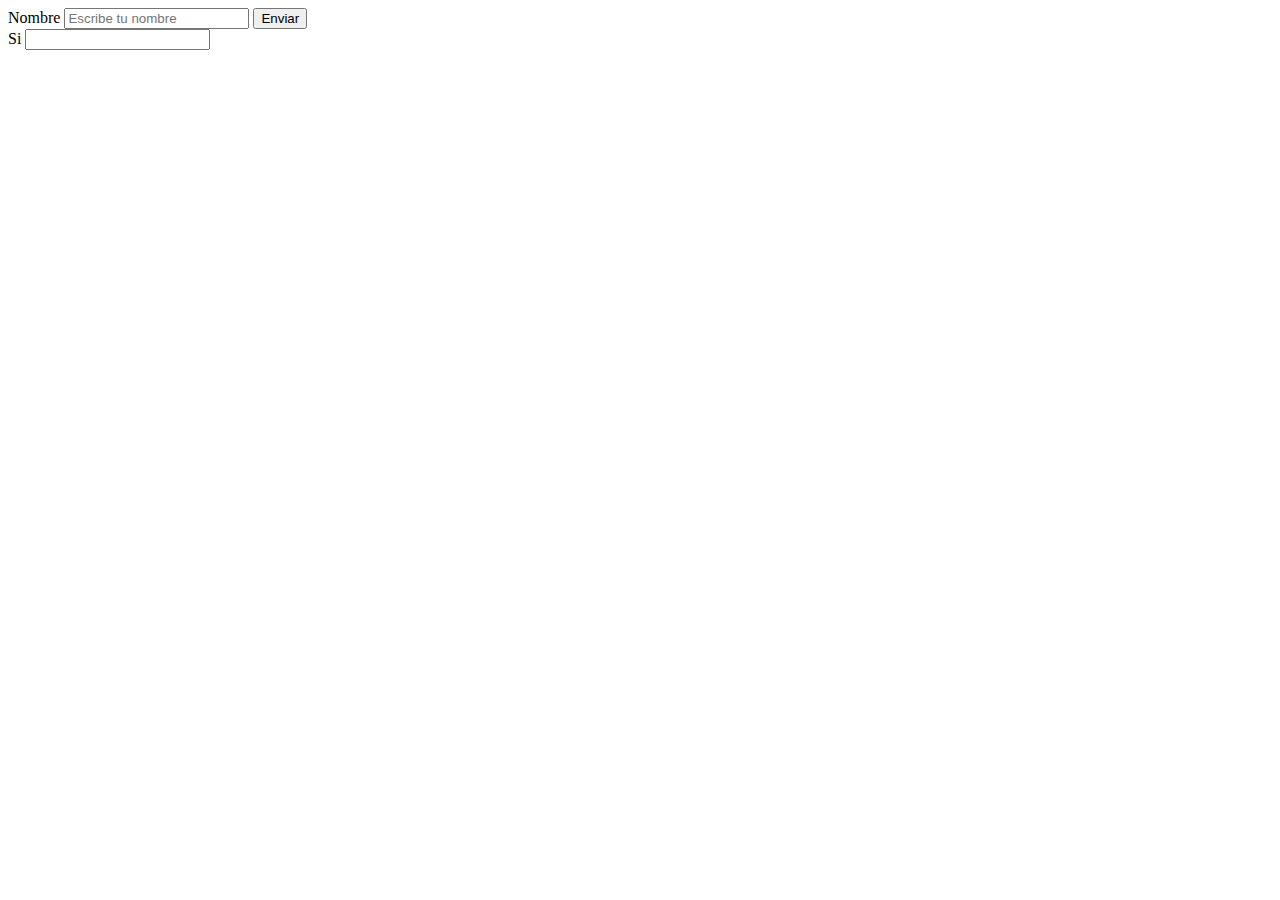
<file: EjemploFormulario/index.html>
<!DOCTYPE html>
<html lang="en">
<head>
    <meta charset="UTF-8">
    <meta name="viewport" content="width=device-width, initial-scale=1.0">
    <title>Document</title>
</head>
<body>
    <form action="">
        <div>
            <label for="name">Nombre</label>
            <input required id="name" type="text" placeholder="Escribe tu nombre">
            <button type="submit">Enviar</button>
        </div>
        <div>
            <label for="">
                <span>Si</span>
                <input id="radio"
            </label>
        </div>
        
    </form>
</body>
</html>
</file>
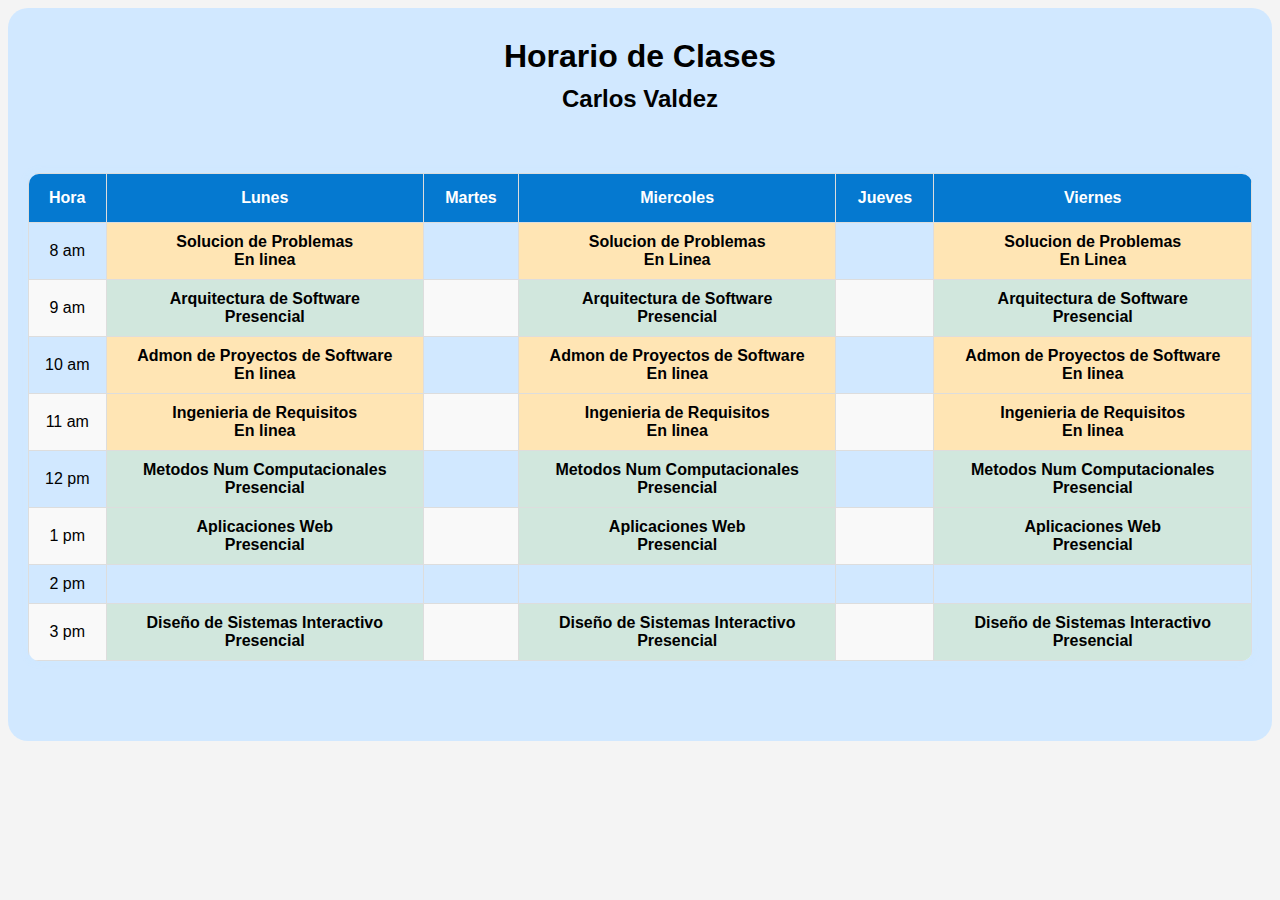
<file: HorarioDeClases/index.html>
<!DOCTYPE html>
<html lang="en">

<head>
    <meta charset="UTF-8">
    <meta name="viewport" content="width=device-width, initial-scale=1.0">
    <title>Horario de Clases</title>
    <link rel="stylesheet" href="style.css">
</head>

<body>
    <div>
        <h1>Horario de Clases</h1>
        <h2> Carlos Valdez</h2>
        <table>
            <thead>
                <tr>
                    <th scope="col">Hora</th>
                    <th scope="col">Lunes</th>
                    <th scope="col">Martes</th>
                    <th scope="col">Miercoles</th>
                    <th scope="col">Jueves</th>
                    <th scope="col">Viernes</th>
                </tr>
            </thead>
            <tbody>
                <tr>
                    <td> 8 am</td>
                    <td class="enLinea">
                        Solucion de Problemas<br>
                        En linea
                    </td>
                    <td>&nbsp; </td>
                    <td class="enLinea">
                        Solucion de Problemas<br>
                        En Linea
                    </td>
                    <td> &nbsp;</td>
                    <td class="enLinea">
                        Solucion de Problemas<br>
                        En Linea
                    </td>


                </tr>
                <tr>
                    <td> 9 am</td>
                    <td class="presencial">
                        Arquitectura de Software<br>
                        Presencial
                    </td>
                    <td>&nbsp; </td>
                    <td class="presencial">
                        Arquitectura de Software<br>
                        Presencial
                    </td>
                    <td>&nbsp; </td>
                    <td class="presencial">
                        Arquitectura de Software<br>
                        Presencial
                    </td>
                </tr>
                <tr>
                    <td> 10 am</td>
                    <td class="enLinea">
                        Admon de Proyectos de Software<br>
                        En linea
                    </td>
                    <td>&nbsp; </td>
                    <td class="enLinea">
                        Admon de Proyectos de Software<br>
                        En linea
                    </td>
                    <td> &nbsp;</td>
                    <td class="enLinea">
                        Admon de Proyectos de Software<br>
                        En linea
                    </td>
                </tr>
                <tr>
                    <td> 11 am</td>
                    <td class="enLinea">
                        Ingenieria de Requisitos<br>
                        En linea
                    </td>
                    <td> &nbsp;</td>
                    <td class="enLinea">
                        Ingenieria de Requisitos<br>
                        En linea

                    </td>
                    <td> &nbsp;</td>
                    <td class="enLinea">
                        Ingenieria de Requisitos<br>
                        En linea
                    </td>

                </tr>
                <tr>
                    <td> 12 pm</td>
                    <td class="presencial">
                        Metodos Num Computacionales<br>
                        Presencial
                    </td>
                    <td>&nbsp; </td>
                    <td class="presencial" `>
                        Metodos Num Computacionales<br>
                        Presencial

                    </td>
                    <td>&nbsp; </td>
                    <td class="presencial">
                        Metodos Num Computacionales<br>
                        Presencial
                    </td>
                </tr>
                <tr>
                    <td> 1 pm</td>
                    <td class="presencial">
                        Aplicaciones Web<br>
                        Presencial
                    </td>
                    <td> &nbsp;</td>
                    <td class="presencial">
                        Aplicaciones Web<br>
                        Presencial

                    </td>
                    <td>&nbsp; </td>
                    <td class="presencial">
                        Aplicaciones Web<br>
                        Presencial
                    </td>
                </tr>
                <tr>
                    <td> 2 pm</td>
                    <td>&nbsp; </td>
                    <td>&nbsp; </td>
                    <td>&nbsp;</td>
                    <td>&nbsp;</td>
                    <td>&nbsp; </td>
                </tr>
                <tr>
                    <td> 3 pm</td>
                    <td class="presencial">Diseño de Sistemas Interactivo<br>
                        Presencial
                    </td>
                    <td> &nbsp;</td>
                    <td class="presencial">Diseño de Sistemas Interactivo<br>
                        Presencial
                    </td>
                    <td>&nbsp; </td>
                    <td class="presencial">Diseño de Sistemas Interactivo<br>
                        Presencial
                    </td>
                </tr>
    </div>


    </tbody>
    </table>
</body>

</html>

<!--Dentro de las etiquetas basicas para crear una tabla en html de la forma mas sencilla posible
    <table> Etiqueta contednera que tendra en su interior toda la tabla y por ende todas las demas etiquetas
        <tr> Etiqueta que define una fila de la tabla
            <th> Etiqueta que define una celda de encabezado de la tabla (se encuentra dentro de una fila)
            <td> Etiqueta que define una celda de datos de la tabla (se encuentra dentro de una fila)


                Etiquetas semanticas
                <caption> Etiqueta que define un titulo para la tabla
                <thead> Etiqueta que define un grupo de filas de encabezado en una tabla
                <tbody> Etiqueta que define un grupo de filas de cuerpo en una tabla
                <tfoot> Etiqueta que define un grupo de filas de pie de tabla

                    <td>&nbsp;</td> :   -  significa non-breaking space (espacio no separable).
                                        - Se usa para insertar un espacio visible en una celda vacía sin que el navegador la colapse o la muestre como “inexistente”.
                                        - En tablas, ayuda a mantener el formato visual cuando no hay contenido real.



-->
</file>
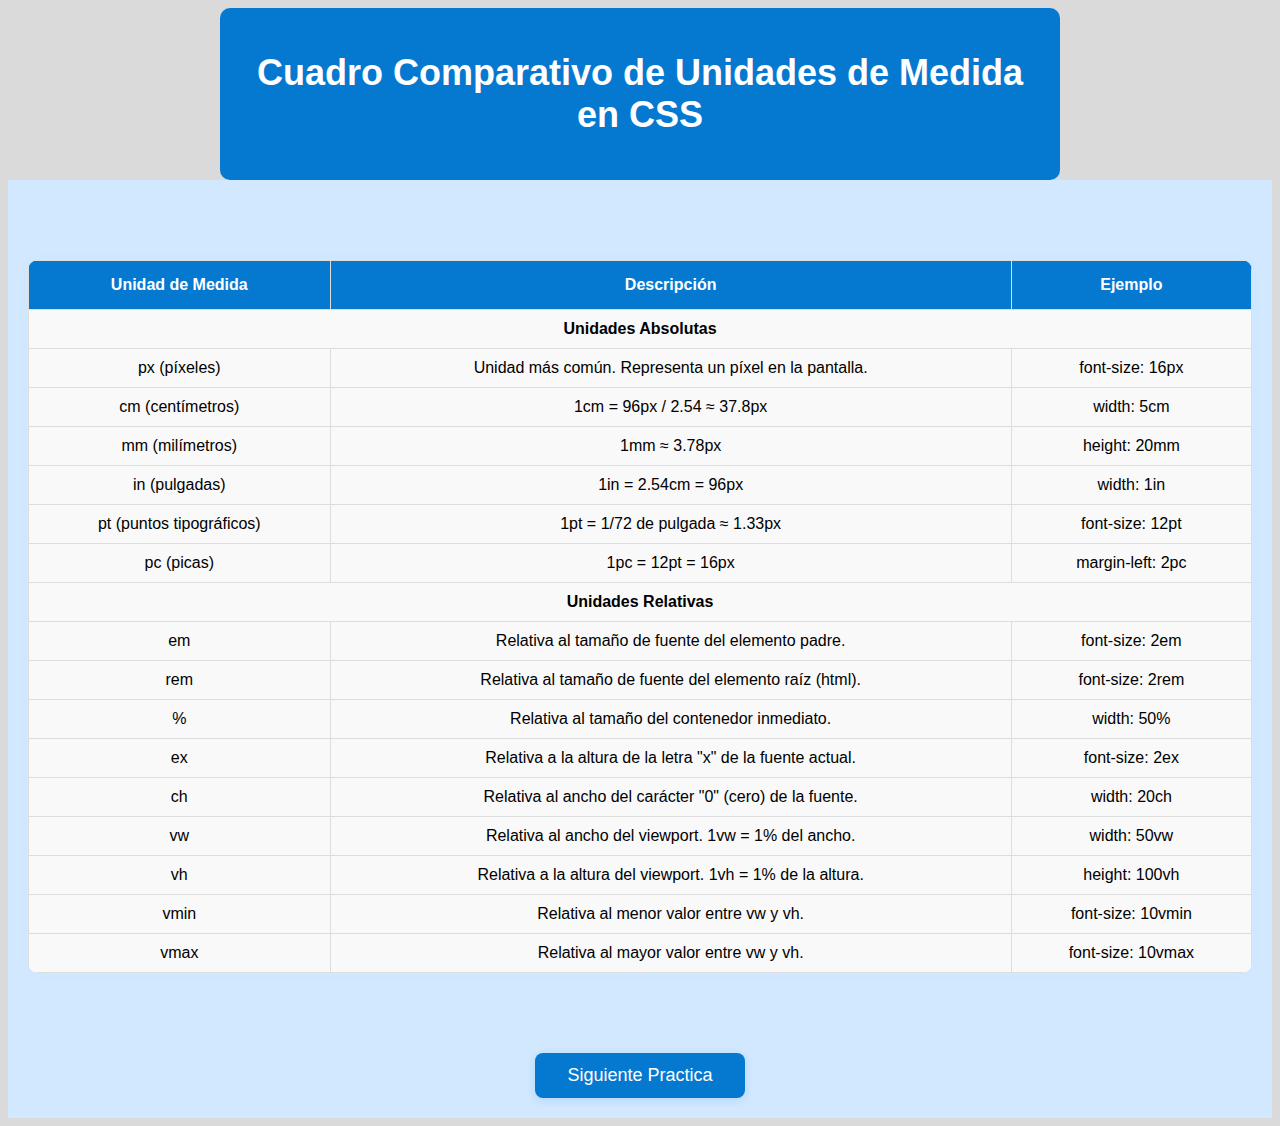
<file: UnidadesDeMedidaenCSS/index.html>
<!DOCTYPE html>
<html lang="en">

<head>
    <meta charset="UTF-8">
    <meta name="viewport" content="width=device-width, initial-scale=1.0">
    <title>Unidades de Medida en CSS</title>
    <link rel="stylesheet" href="style.css" />
</head>

<body class="Body">
    <div>
        <header class="Header">
            <h1>Cuadro Comparativo de Unidades de Medida en CSS</h1>
        </header>
    </div>
    <div class="Body__div">
        <table class="Body__Tabla">
            <thead>
                <tr class="Body__Tabla--tr">
                    <th class="Body__Tabla--th" scope="col">Unidad de Medida</th>
                    <th class="Body__Tabla--th" scope="col">Descripción</th>
                    <th class="Body__Tabla--th" scope="col">Ejemplo</th>
                </tr>
            </thead>
            <tbody>
                <tr class="Body__Tabla--tr">
                    <td class="Body__Tabla--td"colspan="3"><strong>Unidades Absolutas</strong></td>
                </tr>
                <tr class="Body__Tabla--tr">
                    <td class="Body__Tabla--td">px (píxeles)</td>
                    <td class="Body__Tabla--td">Unidad más común. Representa un píxel en la pantalla.</td>
                    <td class="Body__Tabla--td">font-size: 16px</td>
                </tr>
                <tr class="Body__Tabla--tr">
                    <td class="Body__Tabla--td">cm (centímetros)</td>
                    <td class="Body__Tabla--td">1cm = 96px / 2.54 ≈ 37.8px</td>
                    <td class="Body__Tabla--td">width: 5cm</td>
                </tr>
                <tr class="Body__Tabla--tr">
                    <td class="Body__Tabla--td">mm (milímetros)</td>
                    <td class="Body__Tabla--td">1mm ≈ 3.78px</td>
                    <td class="Body__Tabla--td">height: 20mm</td>
                </tr>
                <tr class="Body__Tabla--tr">
                    <td class="Body__Tabla--td">in (pulgadas)</td>
                    <td class="Body__Tabla--td">1in = 2.54cm = 96px</td>
                    <td class="Body__Tabla--td">width: 1in</td>
                </tr>
                <tr class="Body__Tabla--tr">
                    <td class="Body__Tabla--td">pt (puntos tipográficos)</td>
                    <td class="Body__Tabla--td">1pt = 1/72 de pulgada ≈ 1.33px</td>
                    <td class="Body__Tabla--td">font-size: 12pt</td>
                </tr>
                <tr class="Body__Tabla--tr">
                    <td class="Body__Tabla--td">pc (picas)</td>
                    <td class="Body__Tabla--td">1pc = 12pt = 16px</td>
                    <td class="Body__Tabla--td">margin-left: 2pc</td>
                </tr>

                <tr class="Body__Tabla--tr">
                    <td class="Body__Tabla--td" colspan="3"><strong>Unidades Relativas</strong></td>
                </tr>
                <tr class="Body__Tabla--tr">
                    <td class="Body__Tabla--td">em</td>
                    <td class="Body__Tabla--td">Relativa al tamaño de fuente del elemento padre.</td>
                    <td class="Body__Tabla--td">font-size: 2em</td>
                </tr>
                <tr class="Body__Tabla--tr">
                    <td class="Body__Tabla--td">rem</td>
                    <td class="Body__Tabla--td">Relativa al tamaño de fuente del elemento raíz (html).</td>
                    <td class="Body__Tabla--td">font-size: 2rem</td>
                </tr>
                <tr class="Body__Tabla--tr">
                    <td class="Body__Tabla--td">%</td>
                    <td class="Body__Tabla--td">Relativa al tamaño del contenedor inmediato.</td>
                    <td class="Body__Tabla--td">width: 50%</td>
                </tr>
                <tr class="Body__Tabla--tr">
                    <td class="Body__Tabla--td">ex</td>
                    <td class="Body__Tabla--td">Relativa a la altura de la letra "x" de la fuente actual.</td>
                    <td class="Body__Tabla--td">font-size: 2ex</td>
                </tr>
                <tr class="Body__Tabla--tr">
                    <td class="Body__Tabla--td">ch</td>
                    <td class="Body__Tabla--td">Relativa al ancho del carácter "0" (cero) de la fuente.</td>
                    <td class="Body__Tabla--td">width: 20ch</td>
                </tr>
                <tr class="Body__Tabla--tr">
                    <td class="Body__Tabla--td">vw</td>
                    <td class="Body__Tabla--td">Relativa al ancho del viewport. 1vw = 1% del ancho.</td>
                    <td class="Body__Tabla--td">width: 50vw</td>
                </tr>
                <tr class="Body__Tabla--tr">
                    <td class="Body__Tabla--td">vh</td>
                    <td class="Body__Tabla--td">Relativa a la altura del viewport. 1vh = 1% de la altura.</td>
                    <td class="Body__Tabla--td">height: 100vh</td>
                </tr>
                <tr class="Body__Tabla--tr">
                    <td class="Body__Tabla--td">vmin</td>
                    <td class="Body__Tabla--td">Relativa al menor valor entre vw y vh.</td>
                    <td class="Body__Tabla--td">font-size: 10vmin</td>
                </tr>
                <tr class="Body__Tabla--tr">
                    <td class="Body__Tabla--td">vmax</td>
                    <td class="Body__Tabla--td">Relativa al mayor valor entre vw y vh.</td>
                    <td class="Body__Tabla--td">font-size: 10vmax</td>
                </tr>
            </tbody>
        </table>
        <div class="Body__Boton--Centrar">
            <a href="SigPractica.html" class="Body__button"> Siguiente Practica</a>
        </div>
    </div>
    
</body>

</html>
</file>
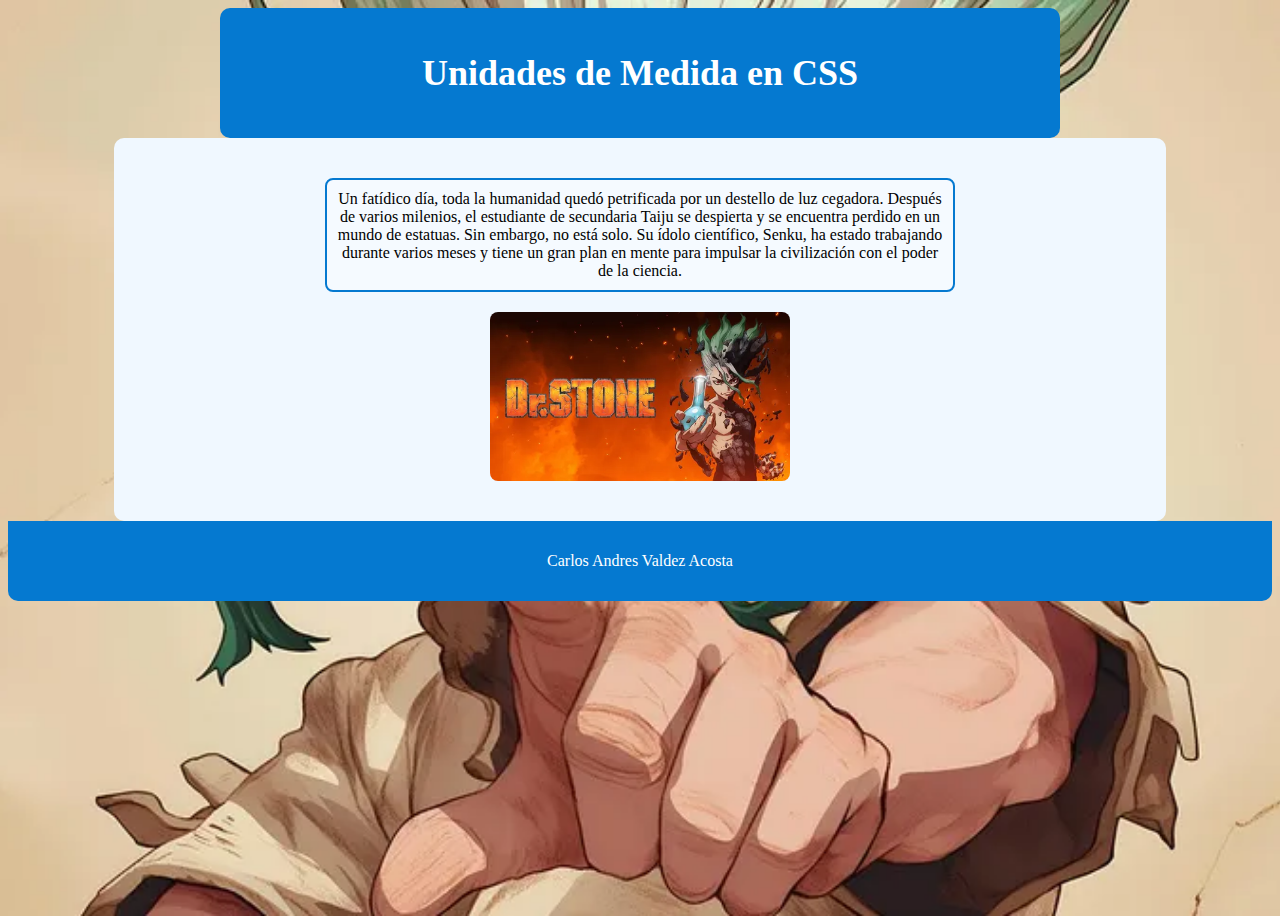
<file: UnidadesDeMedidaenCSS/SigPractica.html>
<!DOCTYPE html>
<html lang="en">
<head>
    <meta charset="UTF-8">
    <meta name="viewport" content="width=device-width, initial-scale=1.0">
    <title>Unidades de Medida Practica</title>
    <link rel="stylesheet" href="style.css">
</head>
<body class="SigPractica__Background">
    <header class="Header">
        <h1>Unidades de Medida en CSS</h1>
    </header>
    <main class="Contenedor">
        <!-- contenido principal -->
         <p>
             Un fatídico día, toda la humanidad quedó petrificada por un destello de luz cegadora. Después de varios milenios, el estudiante de secundaria Taiju se despierta y se encuentra perdido en un mundo de estatuas. Sin embargo, no está solo. Su ídolo científico, Senku, ha estado trabajando durante varios meses y tiene un gran plan en mente para impulsar la civilización con el poder de la ciencia.
         </p>
         <img src="./Dr-Stone.png" alt="Dr Stone " class="Imagen">
         
    </main>
    <footer class="Footer">
        <p>Carlos Andres Valdez Acosta</p>
    </footer>
</body>
</html>
</file>
<file: HorarioDeClases/style.css>
/*Estilos de la tabla*/
div{
    width: auto;
    margin: auto;
    overflow: hidden;
    background-color: #d1e8ff;
    border-radius: 20px;
    padding: 20px;
}
h1, h2{
    text-align: center;
    margin: 10px;
    font-family: 'Segoe UI',sans-serif;
}
body{
    font-family:Arial, sans-serif;
    background-color:#f4f4f4;
}
table{
    border-collapse: collapse;
    width: 100%;
    margin: 60px auto;
    box-shadow:0 0 10px rgba(184, 241, 255, 0.1);
    border-radius: 10px;
    overflow: hidden;
    border: none;
}
th{
    background-color: #0579d0;
    color: white;
    padding: 15px;
    text-align: center;
    border:1px solid #ddd;
}

td{
    border: 1px solid #ddd;
    padding: 10px;
    text-align: center;
}
tr:nth-child(even){
    background-color: #f9f9f9;
}
tr:hover {
  background-color: #e0e0e0;
}
.presencial{
    background-color:#d1e7dd ;
    font-weight: bold;
}
.enLinea{
    background-color:#ffe5b4 ;
    font-weight: bold;
}

/*Para redondear las esquinas de la tabla*/
th:first-child{
    border-top-left-radius: 10px;
}
th:last-child{
    border-top-right-radius: 10px;
}
tr:last-child td:first-child{
    border-bottom-left-radius: 10px;
}
tr:last-child td:last-child{
    border-bottom-right-radius: 10px;
}


/*padding hace que el texto dentro de una celda no este pegado al borde, si no que tenga un margen interno de 10 px.
Es como ponerun cojin entre el texto y el borde de la celda.*/

/*tr:nth-child(even) sirve para darle un color diferente a las filas pares de la tabla, para que se vea mejor visualmente.*/

/*tr:hover sirve para cambiar el color de la fila cuando pasas el mouse por encima, para que se vea mejor visualmente.*/
</file>
<file: UnidadesDeMedidaenCSS/style.css>
.Header
{
    background-color: #0579d0;
    color:White;
    font-size: 18px;
    text-align: center;
    padding: 20px;
    border-radius: 10px;
}

.Body
{
    background-color: rgb(218, 218, 218);
    font-family: Arial, sans-serif;
}

.Body__Tabla
{
    border-collapse: collapse;
    width: 100%;
    margin: 60px auto;
    box-shadow:0 0 10px rgba(184, 241, 255, 0.1);
    border-radius: 10px;
    overflow:hidden;
    border: none;
}
.Body__div
{
    width:auto;
    margin:auto;
    overflow: hidden;
    background-color: #d1e8ff;
    padding: 20px;
}

.Body__Tabla--th
{
    background-color: #0579d0;
    color:white;
    padding: 15px;
    text-align: center;
    border: 1px solid #ddd;
}
.Body__Tabla--td
{
    border: 1px solid #ddd;
    padding: 10px;
    text-align:center;
}
.Body__Tabla--tr
{
    background-color: #f9f9f9;
}
.Body__Tabla--tr:hover {
  background-color: #cecece;
}

.Body__button {
  background-color: #0579d0;
  color: white;
  padding: 12px 32px;
  border: none;
  border-radius: 8px;
  font-size: 18px;
  text-decoration: none;
  cursor: pointer;
  box-shadow: 0 2px 8px rgba(5, 121, 208, 0.15);
  transition: background 0.2s, transform 0.2s;
  display: inline-block;
  margin-top: 20px;
  
}

.Body__button:hover {
  background-color: #035a9c;
  transform: scale(1.05);
}

.Body__Boton--Centrar{
    text-align: center;
}

/*para el html Sigpagina*/

.Header {
    width: 800px;
    background-color: #0579d0;
    color: white;
    font-size: 18px;
    text-align: center;
    padding: 20px;
    border-radius: 10px;
    margin: 0 auto;
}

.Contenedor {
    width: 80%;
    margin: auto;
    background-color: aliceblue;
    padding: 20px;
    border-radius: 10px;
}

.Contenedor p {
    width: 60%;
    margin: 20px auto;
    border: 2px solid #0579d0;
    padding: 10px;
    border-radius: 8px;
    background: #f5faff;
    text-align: center;
}

.Contenedor img {
    width: 300px;
    display: block;
    margin: 20px auto;
    border-radius: 8px;
}

.Footer {
    width: 100%;
    text-align: center;
    padding: 15px 0;
    background-color: #0579d0;
    color: white;
    border-radius: 0 0 10px 10px;
}

.SigPractica__Background
{
    background-image: url('./Dr-Stone-Background-Image-43.png');
    background-size: cover;
    background-position: center;
    background-repeat: no-repeat;
    min-height: 100vh;
}
</file>
